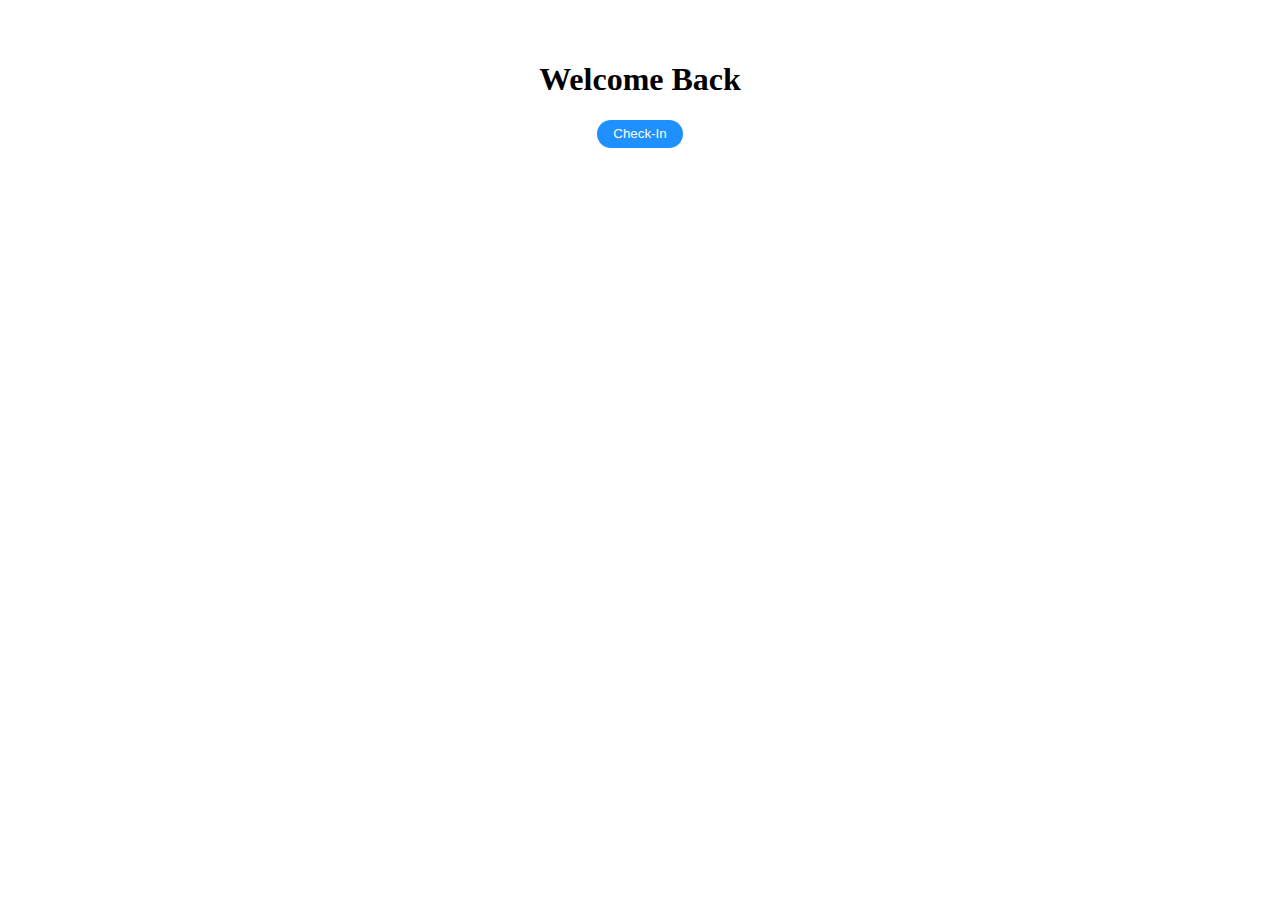
<file: index.html>
<!DOCTYPE html>
<html lang="en">

<head>
    <meta charset="UTF-8">
    <meta name="viewport" content="width=device-width, initial-scale=1.0">
    <link rel="stylesheet" type="text/css" href="style.css">
    <title>Bluetooth Web API</title>
</head>

<body>
    <h1>Welcome Back</h1>
    <div class="padding notice" id="notChrome" style="display: none;">
        <p>Switch to Chrome, you can download it from this link: <a href="https://www.google.com/chrome/">
                Click Here
            </a>
        </p>

    </div>
    <div id="navLink">
        <a href="/bluetooth.html"><button class="button">Check-In</button></a>
    </div>
    <iframe id="promo" width="560" height="315" src="https://www.youtube.com/embed/1yVDM5l9vDQ?si=Psy4ZgUDGTZZYd9l"
        title="YouTube video player" frameborder="0"
        allow="accelerometer; autoplay; clipboard-write; encrypted-media; gyroscope; picture-in-picture; web-share"
        allowfullscreen
        style="display: none;"
        class="promo"
        ></iframe>
    <script src="browserName.js">

    </script>
</body>

</html>
</file>
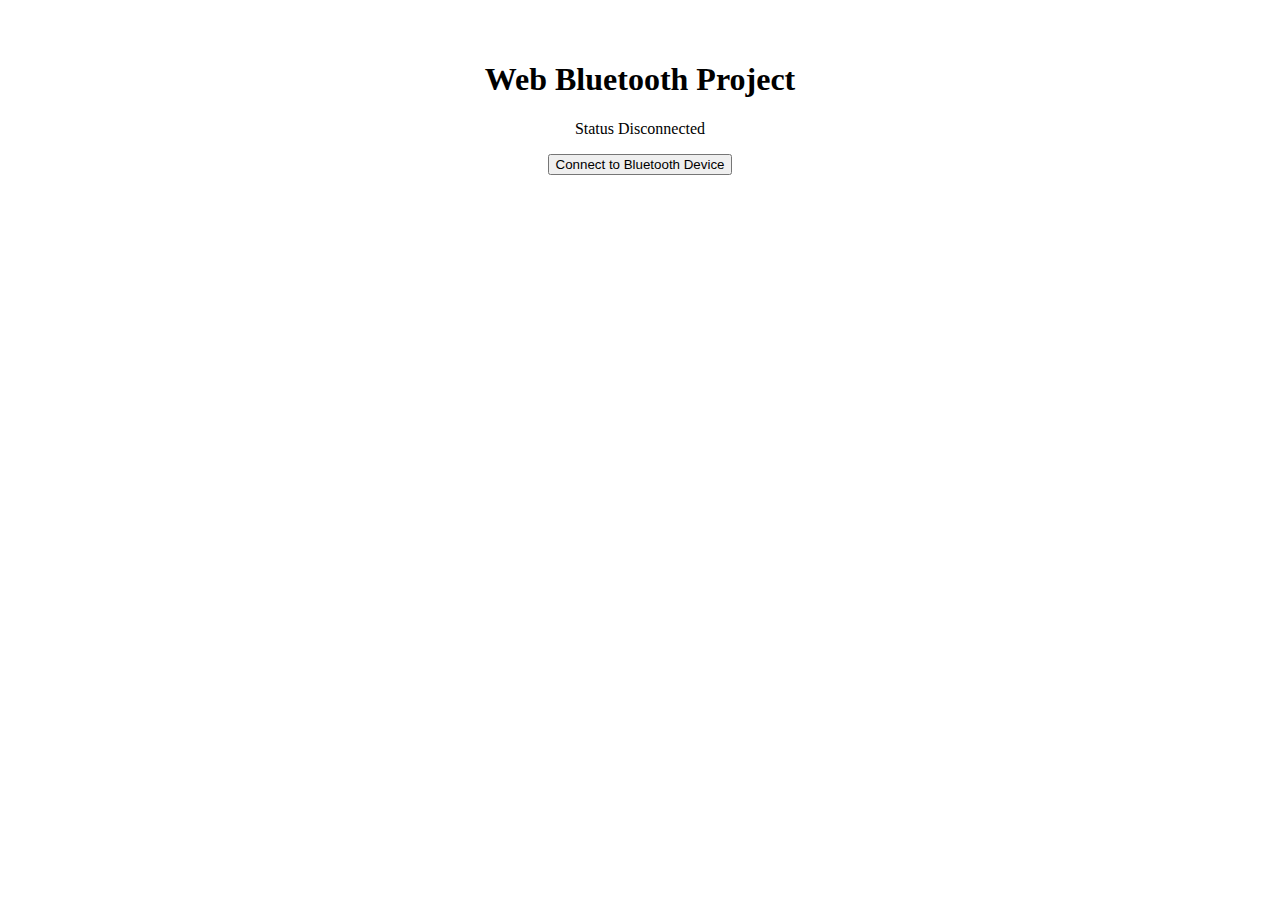
<file: bluetooth.html>
<!DOCTYPE html>
<html lang="en">

<head>
    <meta charset="UTF-8">
    <meta name="viewport" content="width=device-width, initial-scale=1.0">
    <link rel="stylesheet" type="text/css" href="style.css">
    <title>Bluetooth Web API</title>
</head>

<body>
    <h1>Web Bluetooth Project</h1>
    <p>Status <span id="status">Disconnected</span></p>
    <button id="connect">Connect to Bluetooth Device</button>
    <script src="script.js"></script>
</body>

</html>
</file>
<file: style.css>
body {
  font-family: "Inter";
  text-align: center;
  padding: 2rem;
}

.padding {
  padding: 1rem;
  margin-bottom: 1rem;
}

.notice {
  background-color: lightcyan;
  border-radius: 0.9rem;
}

.button {
  border-radius: 2rem;
  margin-left: 0.9rem;
  margin-right: 0.9rem;
  background: dodgerblue;
  color: white;
  padding-left: 1rem;
  padding-right: 1rem;
  padding-top: 0.4rem;
  padding-bottom: 0.4rem;
  border: transparent;
  cursor: pointer;
}
</file>
